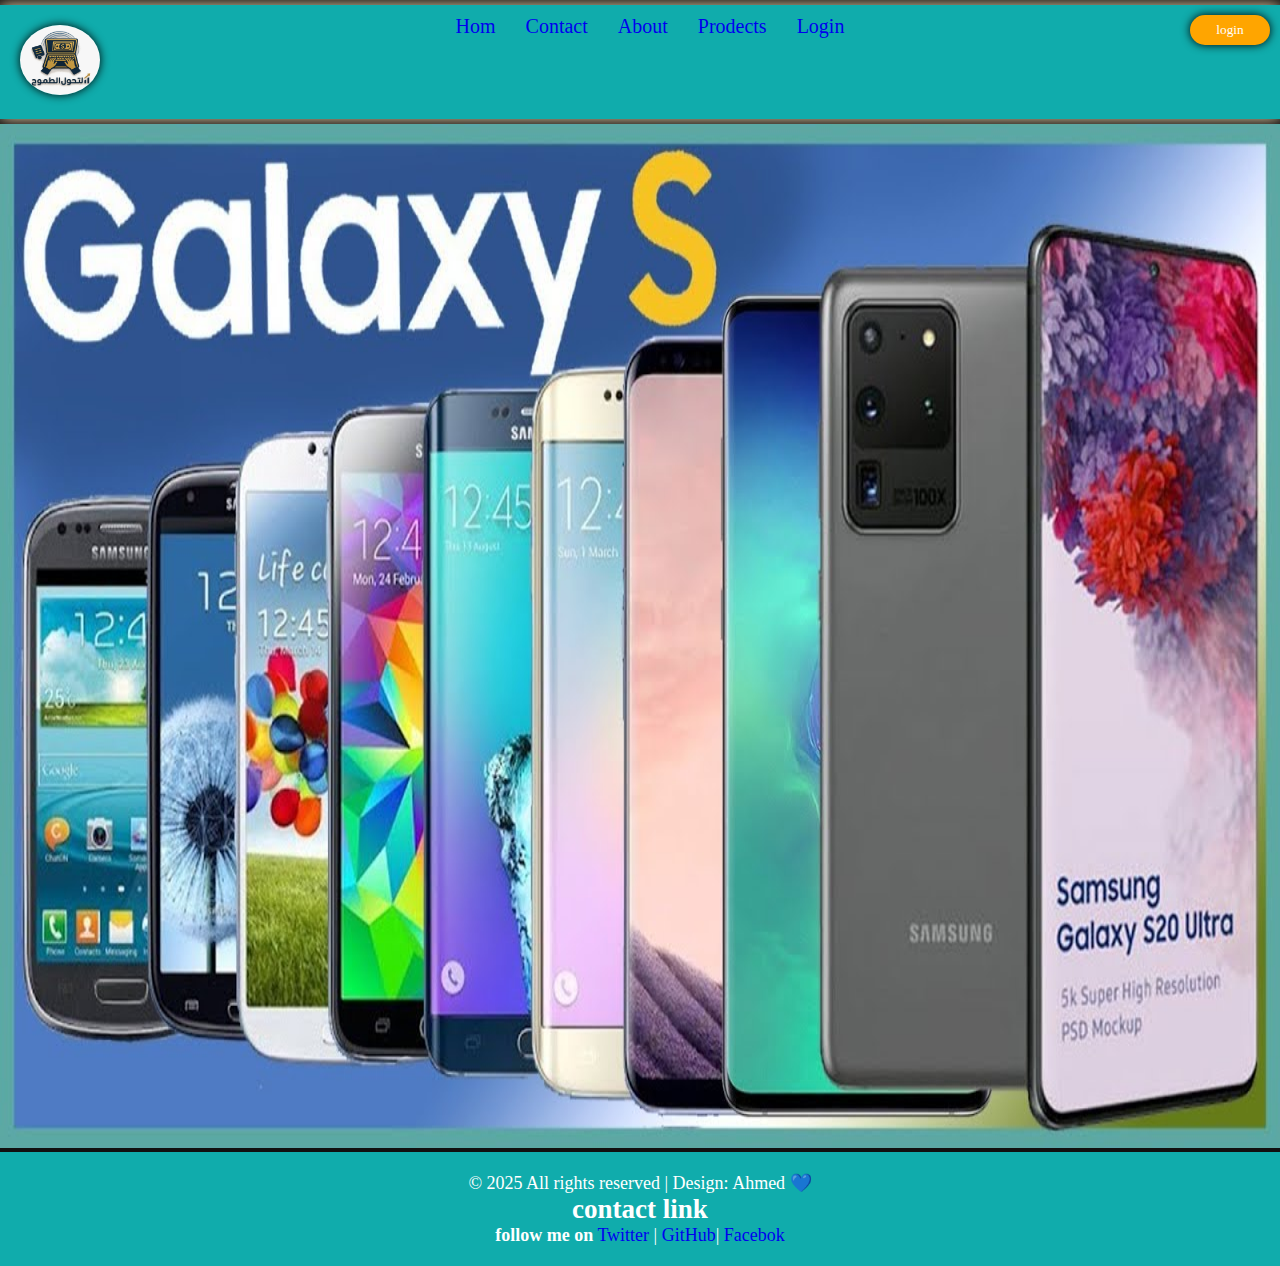
<file: index.html>
<!DOCTYPE html>
<html lang="en">
  <head>
    <meta charset="UTF-8" />
    <meta name="viewport" content="width=device-width, initial-scale=1.0" />
    <link rel="stylesheet" href="Css/firstPageStyl.css" />
    <title>Hom Work</title>
  </head>
  <body>
    <!-- <header>
      <h2>بسم الله الرحمن الرحيم</h2>
      <h1>Welcom In My Hom Work</h1>
    </header> -->
    <header>
      <nav class="newheader">
        <div>
          <img
            class="imlogin"
            src="images/شعار.jpeg"
            alt="no imag"
            title="imag logo"
          />
        </div>
        <div>
          <ul class="mlist-items">
            <li>
              <a href="/index.html" target="_parent">Hom</a>
            </li>
            <li>
              <a href="./contacts.html" target="_self">Contact</a>
            </li>
            <li>
              <a href="./about.html">About</a>
            </li>
            <li>
              <a href="./prodect.htm">Prodects</a>
            </li>
              <li>
            <a href="./login.html">Login</a>
          </li>
          </ul>
        </div>
        <div>
          <button class="login">login</button>
        </div>
      </nav>
    </header>
    <main>
      <!-- Bannar -->
      <section>
        <img
          class="bannar-img"
         src="images/phon/m.jpg"
          alt="no found "
          title="imag body "
        />
      </section>

     
    <!-- footer -->
    <footer >

   <p>© 2025 All rights reserved | Design: Ahmed 💙</p>
   <h2>contact link</h2>
    <p>
          <!-- تابعني على -->
          <b>follow me on</b>
          <a href="https://twitter.com" target="_blank">Twitter</a> |
          <a href="https://github.com" target="_blank">GitHub</a>|
          <a href="https://facebok.com" target="_blank">Facebok</a>
        </p>
   <!-- <div>
        <ul class="ulfoter">
          <li>ahmed</li>
          <li>knan</li>
          <li>yezen</li>
          <li>arjwan</li>
        </ul>
      </div>
      <div>
        <ul class="ulfoter">
          <li>ahmed</li>
          <li>knan</li>
          <li>yezen</li>
          <li>arjwan</li>
        </ul>
      </div>
      <div>
        <ul class="ulfoter">
          <li>ahmed</li>
          <li>knan</li>
          <li>yezen</li>
          <li>arjwan</li>
        </ul>
      </div> -->
    </footer>
  </body>
</html>
</file>
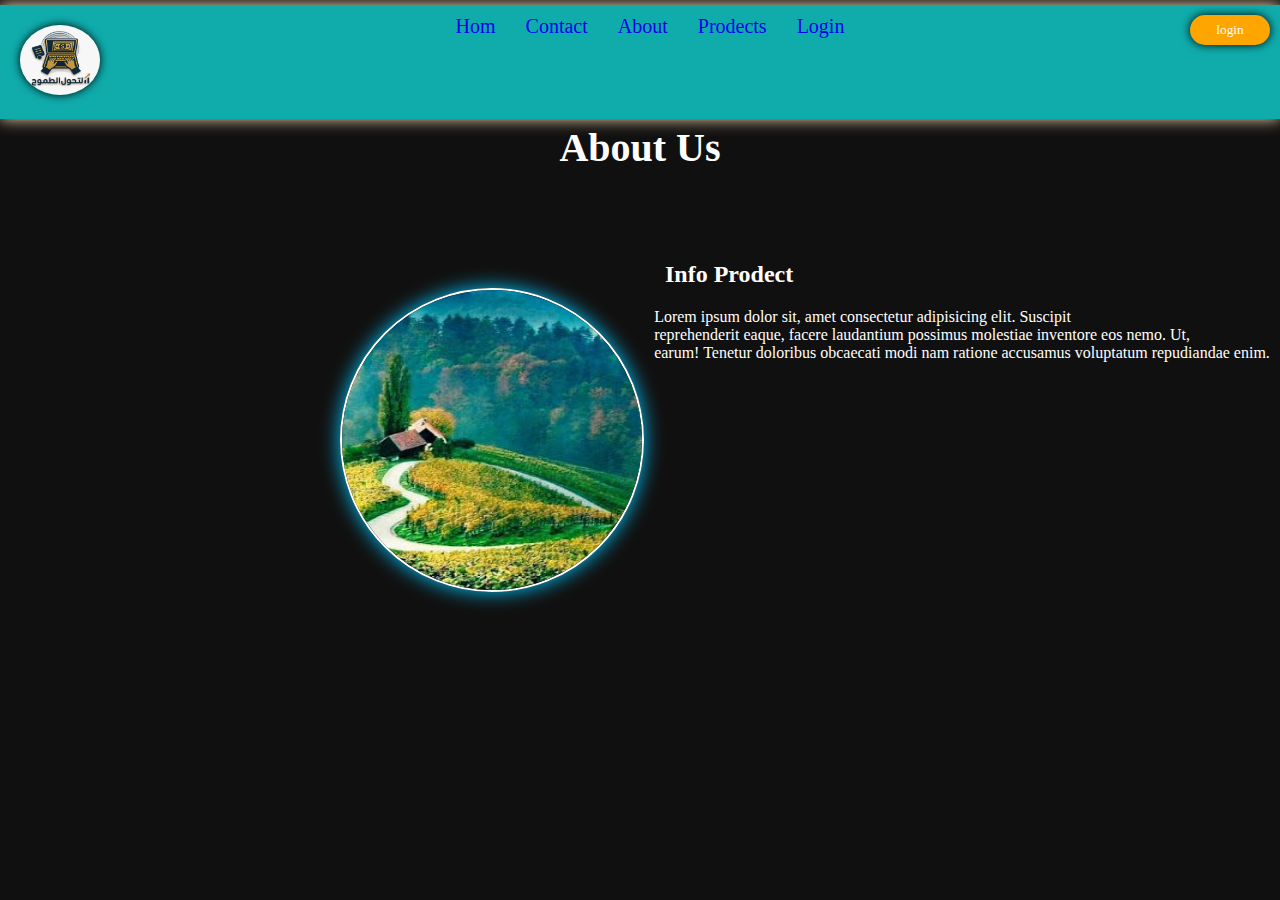
<file: about.html>
<!DOCTYPE html>
<html lang="en">
  <head>
    <meta charset="UTF-8" />
    <meta name="viewport" content="width=device-width, initial-scale=1.0" />
    <link rel="stylesheet" href="Css/firstPageStyl.css" />
    <title>Document</title>
  </head>
  <body>
    <nav class="newheader">
      <div class="about-img">
        <img
          class="imlogin"
          src="images/شعار.jpeg"
          alt="no imag"
          title="imag logo"
        />
      </div>
      <div>
        <ul class="mlist-items">
          <li>
            <a href="/HomPage.html" target="_parent">Hom</a>
          </li>
          <li>
            <a href="./contacts.html" target="_self">Contact</a>
          </li>
          <li>
            <a href="./about.html">About</a>
          </li>
          <li>
            <a href="./prodect.htm">Prodects</a>
          </li>
          <li>
            <a href="./login.html">Login</a>
          </li>
        </ul>
      </div>
      <div>
        <button class="login">login</button>
      </div>
    </nav>
    <section class="bodyAbout">
      <!-- about  -->
      <h1 class="aboth1">About Us</h1>

      <h2 class="abouth2">Info Prodect</h2>
      <div class="about-new">
        <img
          src="images/normal/pic2.jpg"
          alt="no found "
          title="img about "
          width="300px"
          height="200px"
        />
        <p>
          Lorem ipsum dolor sit, amet consectetur adipisicing elit. Suscipit
          <br />
          reprehenderit eaque, facere laudantium possimus molestiae inventore
          eos nemo. Ut,<br />
          earum! Tenetur doloribus obcaecati modi nam ratione accusamus
          voluptatum repudiandae enim.
        </p>
      </div>
    </section>
  </body>
</html>
</file>
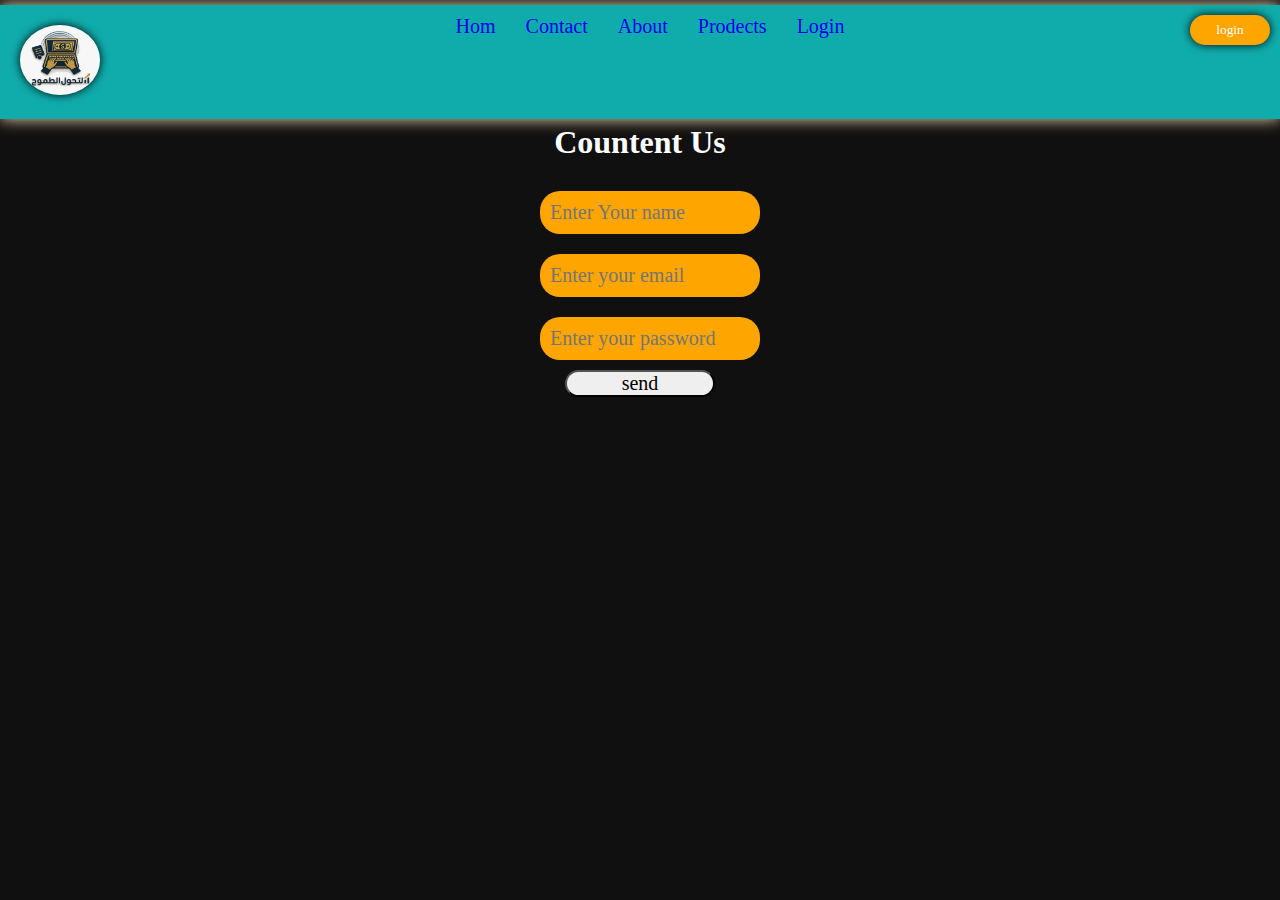
<file: contacts.html>
<!DOCTYPE html>
<html lang="en">
  <head>
    <meta charset="UTF-8" />
    <meta name="viewport" content="width=device-width, initial-scale=1.0" />
    <link rel="stylesheet" href="Css/formStyl.css" />
    <link rel="stylesheet" href="Css/firstPageStyl.css" />
    <title>Document</title>
  </head>
  <body>
    <nav class="newheader">
      <div>
        <img
          class="imlogin"
          src="images/شعار.jpeg"
          alt="no imag"
          title="imag logo"
        />
      </div>
      <div>
        <ul class="mlist-items">
          <li>
            <a href="/index.html" target="_parent">Hom</a>
          </li>
          <li>
            <a href="./contacts.html" target="_self">Contact</a>
          </li>
          <li>
            <a href="./about.html">About</a>
          </li>
          <li>
            <a href="./prodect.htm">Prodects</a>
          </li>
          <li>
            <a href="./login.html">Login</a>
          </li>
        </ul>
      </div>
      <div>
        <button class="login">login</button>
      </div>
    </nav>
    <section class="newAbout">
      <!--   
      -->
      <!-- form   -->
      <h1 class="cont-h1">Countent Us</h1>
      <div class="cotecForm">
        <form action="">
          <input type="text" placeholder="Enter Your name" />
          <input type="email" placeholder="Enter your email" />
          <input type="password" placeholder="Enter your password" />
          <button class="bt">send</button>
        </form>
      </div>
    </section>
  </body>
</html>
</file>
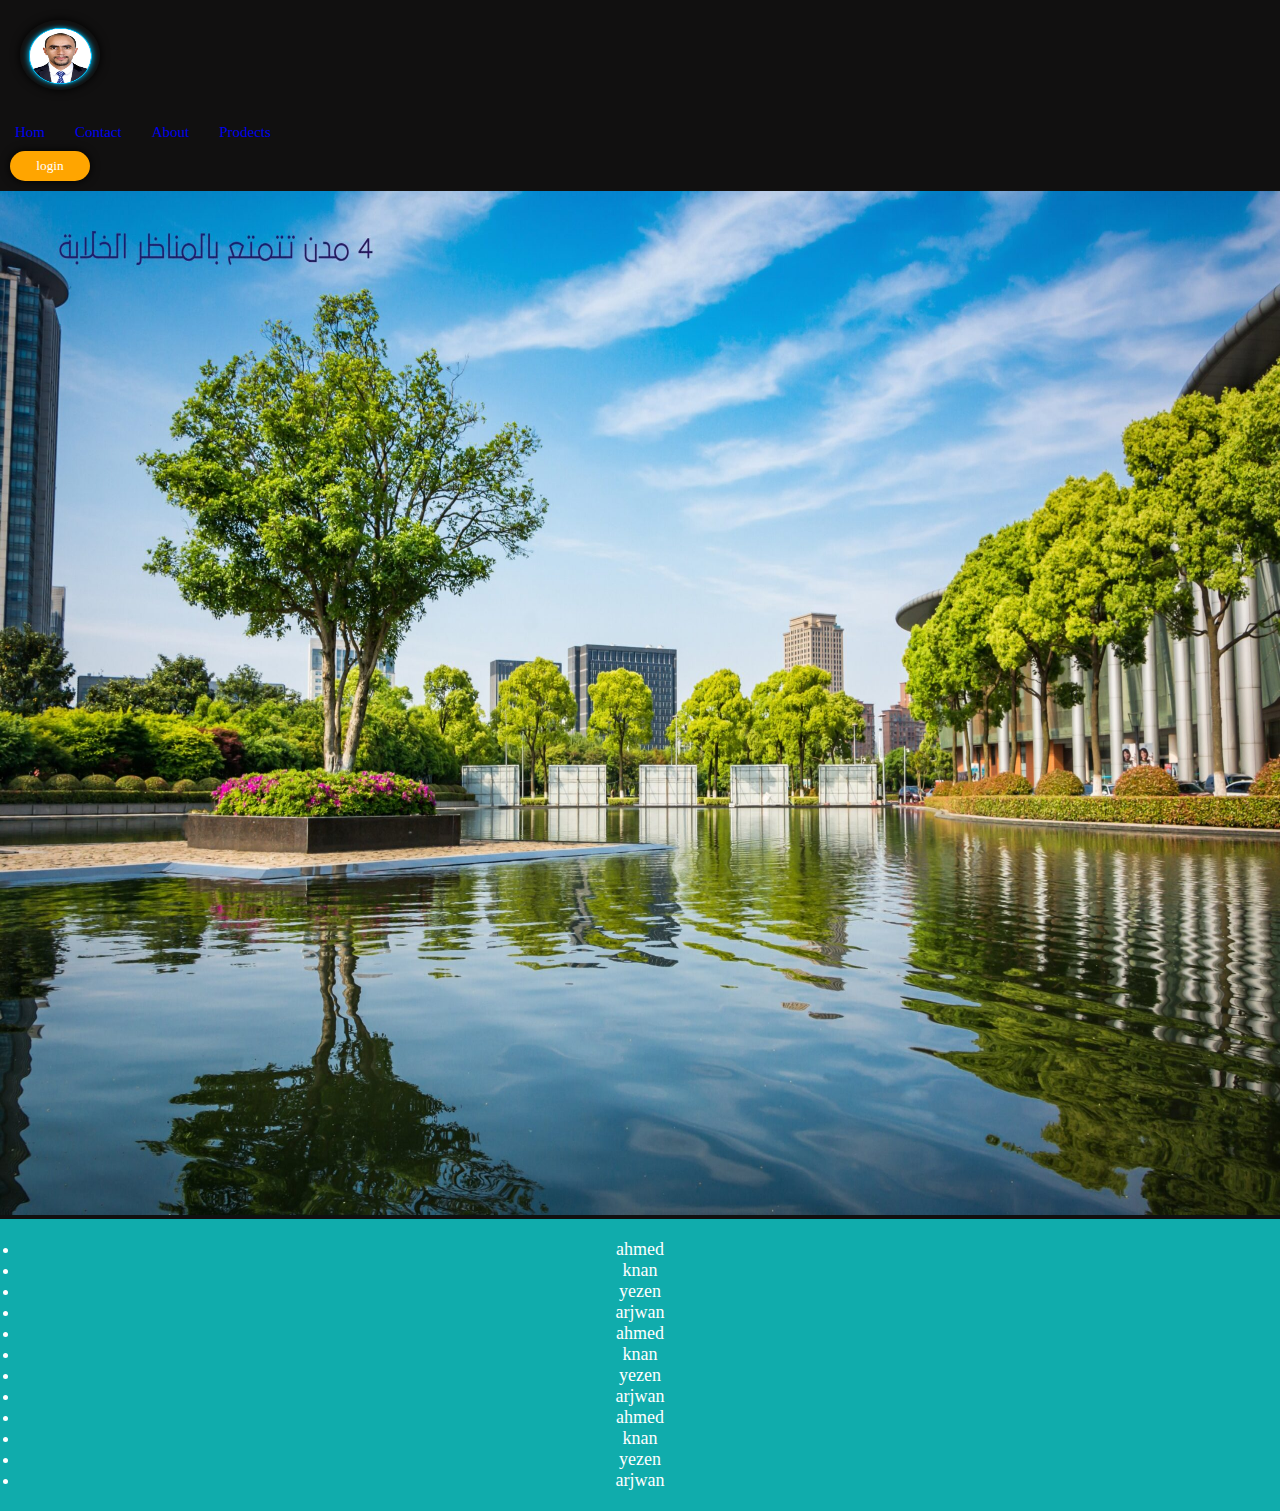
<file: HomPage.html>
<!DOCTYPE html>
<html lang="en">
  <head>
    <meta charset="UTF-8" />
    <meta name="viewport" content="width=device-width, initial-scale=1.0" />
    <link rel="stylesheet" href="Css/firstPageStyl.css" />
    <title>Hom Work</title>
  </head>
  <body>
    <!-- <header>
      <h2>بسم الله الرحمن الرحيم</h2>
      <h1>Welcom In My Hom Work</h1>
    </header> -->
    <nav class="mynavbar">
      <div>
        <img
          class="imlogin"
          src="images/Screenshot 2025-10-17 221242.png"
          alt="no imag"
          title="imag logo"
        />
      </div>
      <div>
        <ul class="mlist-items">
          <li>
            <a href="/HomPage.html" target="_parent">Hom</a>
          </li>
          <li>
            <a href="./contacts.html" target="_self">Contact</a>
          </li>
          <li>
            <a href="./about.html">About</a>
          </li>
          <li>
            <a href="./prodect.htm">Prodects</a>
          </li>
        </ul>
      </div>
      <div>
        <button class="login">login</button>
      </div>
    </nav>
    <main>
      <!-- Bannar -->
      <section>
        <img
          class="bannar-img"
          src="images/normal/pic5.jpg"
          alt="no found "
          title="imag body "
        />
      </section>

     
    <!-- footer -->
    <footer class="mfoter">
      <div>
        <ul class="ulfoter">
          <li>ahmed</li>
          <li>knan</li>
          <li>yezen</li>
          <li>arjwan</li>
        </ul>
      </div>
      <div>
        <ul class="ulfoter">
          <li>ahmed</li>
          <li>knan</li>
          <li>yezen</li>
          <li>arjwan</li>
        </ul>
      </div>
      <div>
        <ul class="ulfoter">
          <li>ahmed</li>
          <li>knan</li>
          <li>yezen</li>
          <li>arjwan</li>
        </ul>
      </div>
    </footer>
  </body>
</html>
</file>
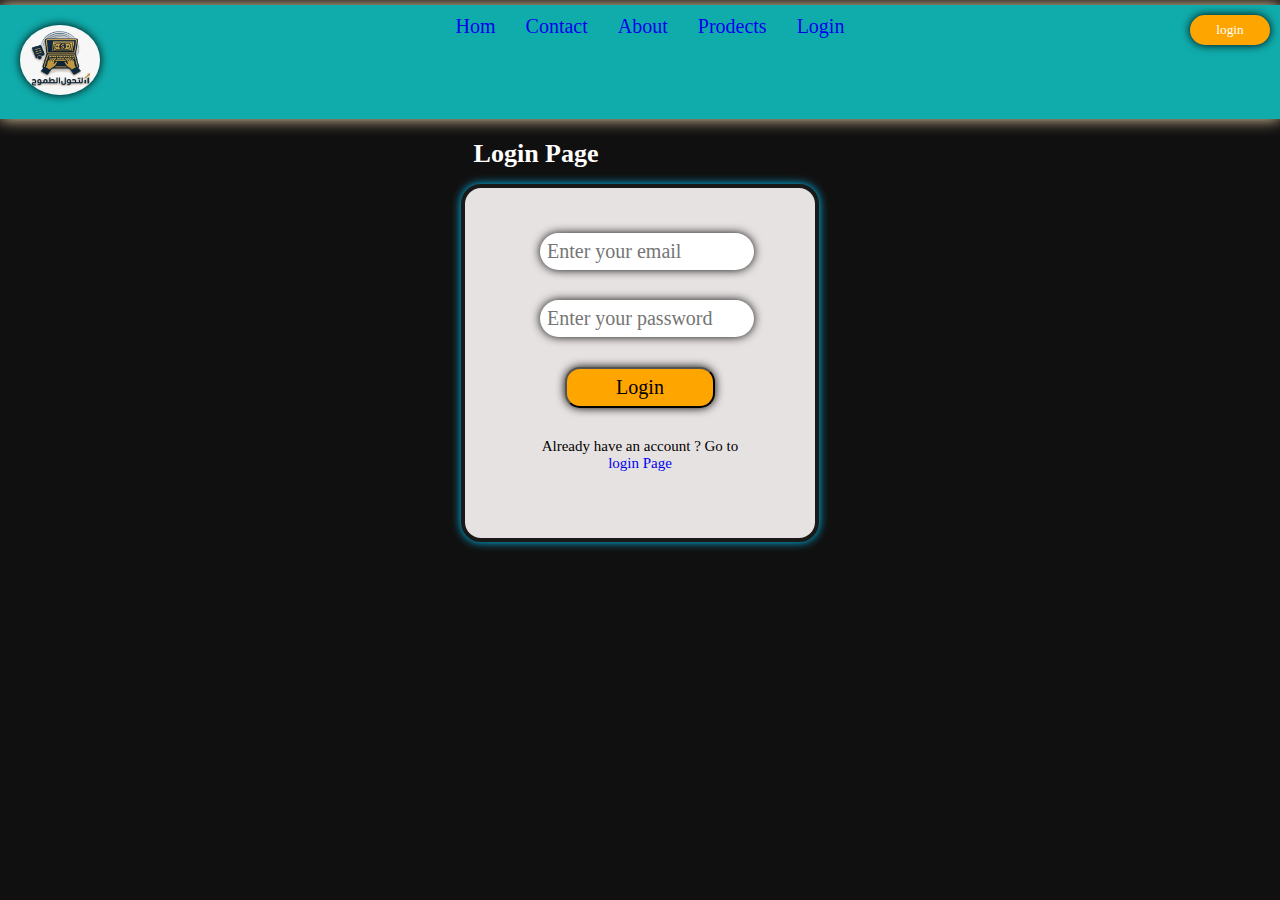
<file: login.html>
<!DOCTYPE html>
<html lang="en">
  <head>
    <meta charset="UTF-8" />
    <meta
      name="viewport"
      content="width=
    , initial-scale=1.0"
    />
    <link rel="stylesheet" href="Css/firstPageStyl.css" />
    <link rel="stylesheet" href="Css/disgenLogin.css" />

    <title>login</title>
  </head>
  <body>
    <nav class="newheader">
      <div>
        <img
          class="imlogin"
          src="images/شعار.jpeg"
          alt="no imag"
          title="imag logo"
        />
      </div>
      <div>
        <ul class="mlist-items">
          <li>
            <a href="/index.html" target="_parent">Hom</a>
          </li>
          <li>
            <a href="./contacts.html" target="_self">Contact</a>
          </li>
          <li>
            <a href="./about.html">About</a>
          </li>
          <li>
            <a href="./prodect.htm">Prodects</a>
          </li>
          <li>
            <a href="./login.html">Login</a>
          </li>
        </ul>
      </div>
      <div>
        <button class="login">login</button>
      </div>
    </nav>
    <!-- --- 
    login -->
    <h1 class="mlogin-heading">Login Page</h1>

    <div class="mlogin-page">
      <div class="mfirst-child">
        <form action="">
          <input type="text" placeholder="Enter your email" /> <br />
          <input type="password" placeholder="Enter your password" /> <br />
          <button class="login-btn">Login</button>
          <p class="signup-para">
            Already have an account ? Go to
            <a href="./siginup.html"> login Page</a>
          </p>
        </form>
      </div>

      <!-- <div class="msecond-child">
        <img src="./images/Screenshot 2025-10-17 221242.png" alt="" />
      </div> -->
    </div>
    <!-- <div class="msecond-child">
      <img src="./images/Screenshot 2025-10-17 221242.png" alt="" />
    </div> -->
  </body>
</html>
</file>
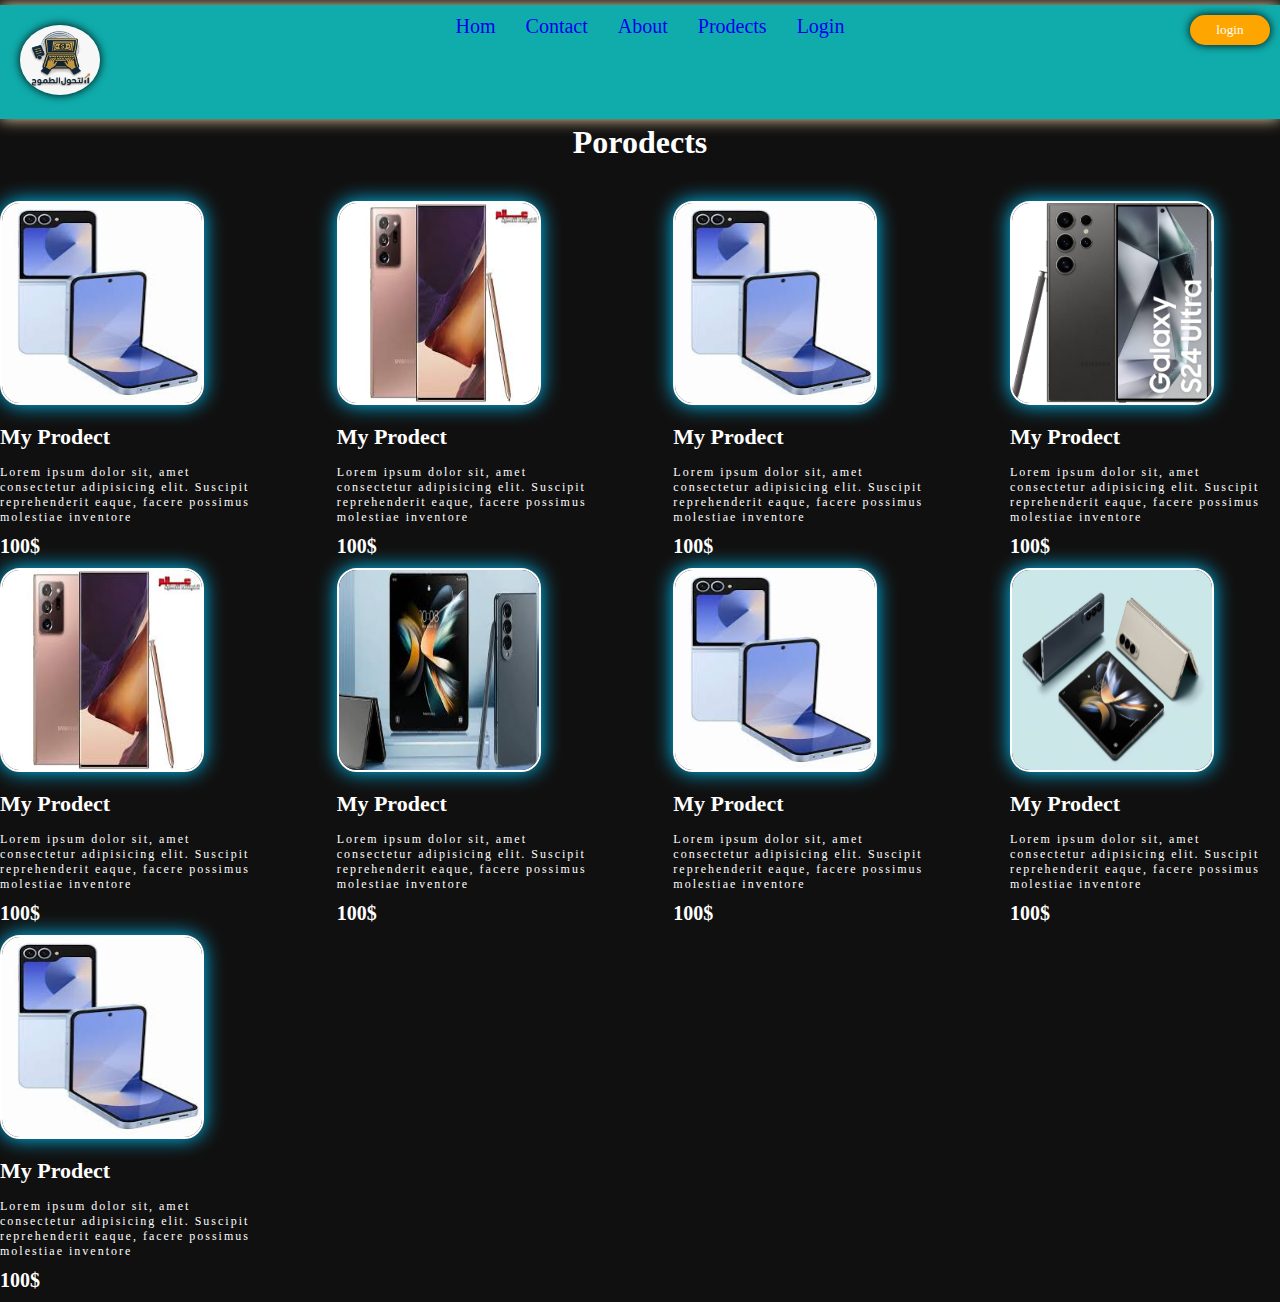
<file: prodect.htm>
<!DOCTYPE html>
<html lang="en">
  <head>
    <meta charset="UTF-8" />
    <meta name="viewport" content="width=device-width, initial-scale=1.0" />
    <link rel="stylesheet" href="Css/firstPageStyl.css" />
    <title>Prodects</title>
  </head>
  <body>
    <nav class="newheader">
      <div>
        <img
          class="imlogin"
          src="images/شعار.jpeg"
          alt="no imag"
          title="imag logo"
        />
      </div>
      <div>
        <ul class="mlist-items">
          <li>
            <a href="/index.html" target="_parent">Hom</a>
          </li>
          <li>
            <a href="./contacts.html" target="_self">Contact</a>
          </li>
          <li>
            <a href="./about.html">About</a>
          </li>
          <li>
            <a href="./prodect.htm">Prodects</a>
          </li>
          <li>
            <a href="./login.html">Login</a>
          </li>
        </ul>
      </div>
      <div>
        <button class="login">login</button>
      </div>
    </nav>
    <!-- 
    
    pro-->
    <!-- Porodect -->
    <h1 class="Porodects">Porodects</h1>

    <div class="prodect-Page">
      <div>
        <img
          src="images/phon/1.jpeg"
          alt="no found "
          title="img about "
          width="300px"
          height="200px"
        />
        <h2>My Prodect</h2>
        <p>
          Lorem ipsum dolor sit, amet consectetur adipisicing elit. Suscipit
          <br />
          reprehenderit eaque, facere possimus molestiae inventore
        </p>
        <h5>100$</h5>
      </div>
      <div>
        <img
          src="images/phon/6.jpeg"
          alt="no found "
          title="img about "
          width="300px"
          height="200px"
        />
        <h2>My Prodect</h2>
        <p>
          Lorem ipsum dolor sit, amet consectetur adipisicing elit. Suscipit
          <br />
          reprehenderit eaque, facere possimus molestiae inventore
        </p>
        <h5>100$</h5>
      </div>

      <div>
        <img
          src="images/phon/1.jpeg"
          alt="no found "
          title="img about "
          width="300px"
          height="200px"
        />
        <h2>My Prodect</h2>
        <p>
          Lorem ipsum dolor sit, amet consectetur adipisicing elit. Suscipit
          <br />
          reprehenderit eaque, facere possimus molestiae inventore
        </p>
        <h5>100$</h5>
      </div>

      <div>
        <img
          src="images/phon/3.jpg"
          alt="no found "
          title="img about "
          width="300px"
          height="200px"
        />
        <h2>My Prodect</h2>
        <p>
          Lorem ipsum dolor sit, amet consectetur adipisicing elit. Suscipit
          <br />
          reprehenderit eaque, facere possimus molestiae inventore
        </p>
        <h5>100$</h5>
      </div>
      <div>
        <img
          src="images/phon/6.jpeg"
          alt="no found "
          title="img about "
          width="300px"
          height="200px"
        />
        <h2>My Prodect</h2>
        <p>
          Lorem ipsum dolor sit, amet consectetur adipisicing elit. Suscipit
          <br />
          reprehenderit eaque, facere possimus molestiae inventore
        </p>
        <h5>100$</h5>
      </div>
      <div>
        <img
          src="images/phon/9.jpeg"
          alt="no found "
          title="img about "
          width="300px"
          height="200px"
        />
        <h2>My Prodect</h2>
        <p>
          Lorem ipsum dolor sit, amet consectetur adipisicing elit. Suscipit
          <br />
          reprehenderit eaque, facere possimus molestiae inventore
        </p>
        <h5>100$</h5>
      </div>
      <div>
        <img
          src="images/phon/1.jpeg"
          alt="no found "
          title="img about "
          width="300px"
          height="200px"
        />
        <h2>My Prodect</h2>
        <p>
          Lorem ipsum dolor sit, amet consectetur adipisicing elit. Suscipit
          <br />
          reprehenderit eaque, facere possimus molestiae inventore
        </p>
        <h5>100$</h5>
      </div>
      <div>
        <img
          src="images/phon/10.jpg"
          alt="no found "
          title="img about "
          width="300px"
          height="200px"
        />
        <h2>My Prodect</h2>
        <p>
          Lorem ipsum dolor sit, amet consectetur adipisicing elit. Suscipit
          <br />
          reprehenderit eaque, facere possimus molestiae inventore
        </p>
        <h5>100$</h5>
      </div>
      <div>
        <img
          src="images/phon/1.jpeg"
          alt="no found "
          title="img about "
          width="300px"
          height="200px"
        />
        <h2>My Prodect</h2>
        <p>
          Lorem ipsum dolor sit, amet consectetur adipisicing elit. Suscipit
          <br />
          reprehenderit eaque, facere possimus molestiae inventore
        </p>
        <h5>100$</h5>
      </div>
    </div>
  </body>
</html>
</file>
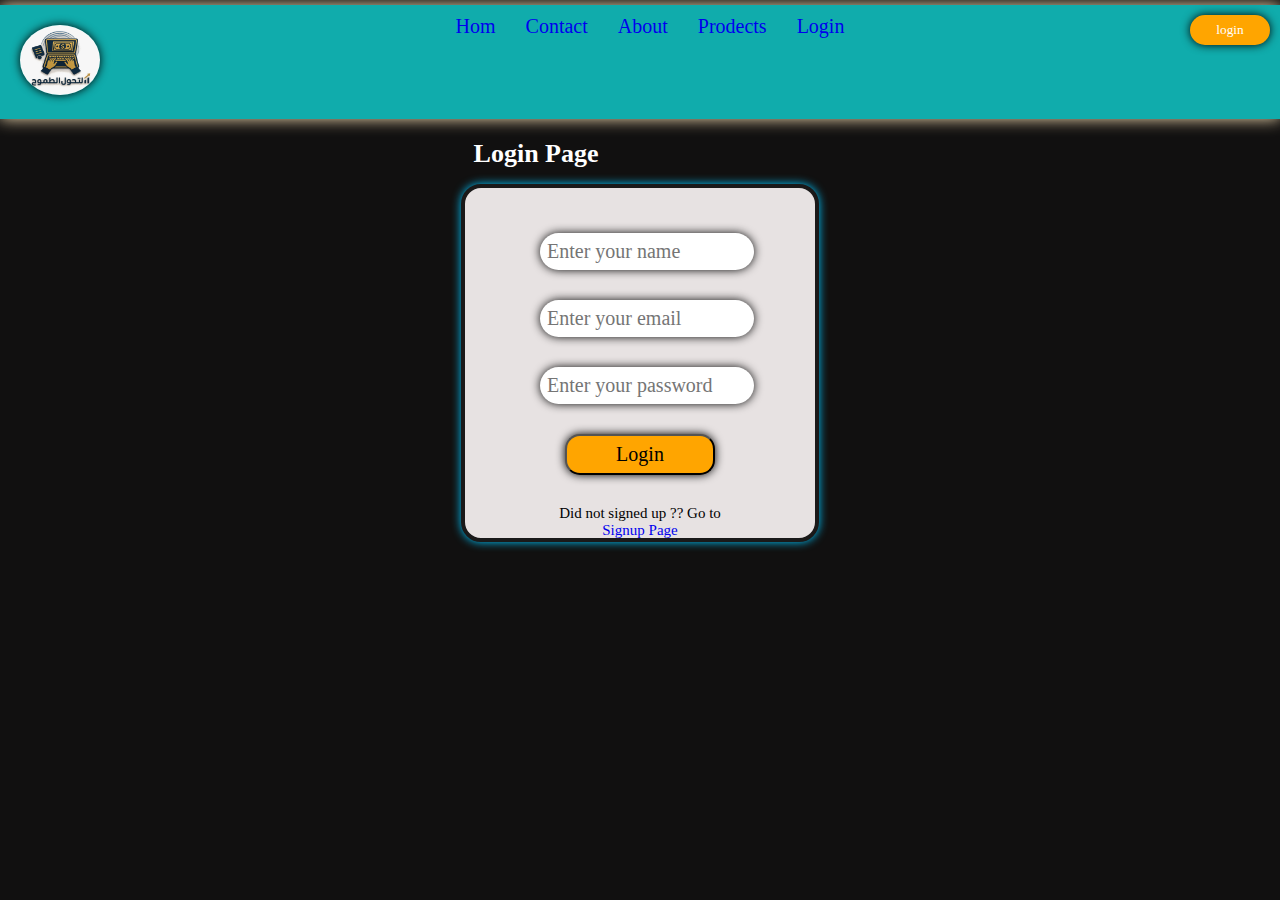
<file: siginup.html>
<!DOCTYPE html>
<html lang="en">
  <head>
    <meta charset="UTF-8" />
    <meta
      name="viewport"
      content="width=
    , initial-scale=1.0"
    />
    <link rel="stylesheet" href="Css/firstPageStyl.css" />
    <link rel="stylesheet" href="Css/disgenLogin.css" />

    <title>login</title>
  </head>
  <body>
    <nav class="newheader">
      <div>
        <img
          class="imlogin"
          src="images/شعار.jpeg"
          alt="no imag"
          title="imag logo"
        />
      </div>
      <div>
        <ul class="mlist-items">
          <li>
            <a href="/index.html" target="_parent">Hom</a>
          </li>
          <li>
            <a href="./contacts.html" target="_self">Contact</a>
          </li>
          <li>
            <a href="./about.html">About</a>
          </li>
          <li>
            <a href="./prodect.htm">Prodects</a>
          </li>
          <li>
            <a href="./login.html">Login</a>
          </li>
        </ul>
      </div>
      <div>
        <button class="login">login</button>
      </div>
    </nav>
    <!-- --- 
    login -->
    <h1 class="mlogin-heading">Login Page</h1>

    <div class="mlogin-page">
      <div class="mfirst-child">
        <form action="">
          <input type="text" placeholder="Enter your name" /> <br />
          <input type="email" placeholder="Enter your email" /> <br />

          <input type="password" placeholder="Enter your password" /> <br />
          <button class="login-btn">Login</button>
          <p class="signup-para">
            Did not signed up ?? Go to <a href="./login.html"> Signup Page</a>
          </p>
        </form>
      </div>

      <!-- <div class="msecond-child">
        <img src="./images/Screenshot 2025-10-17 221242.png" alt="" />
      </div> -->
    </div>
    <!-- <div class="msecond-child">
      <img src="./images/Screenshot 2025-10-17 221242.png" alt="" />
    </div> -->
  </body>
</html>
</file>
<file: Css/firstPageStyl.css>
*{
    padding: 0;
    margin: 0;
    font-family: "Robot","sans-serif";
    /*  Aske  */
    text-decoration: none; 
    /* color: black; */
}
body{

    background-color: rgb(17, 16, 16);
    color: white;

}



footer{
    background-color: rgb(16, 172, 172);
    text-align: center;
    padding: 20px;

    /* display: flex;
    justify-content: space-between; */
    font-size: 18px;

}
.imlogin{
width: 80px;
height: 70px;
margin: 20px;
 box-shadow: 0 0 10px black;

border-radius: 50%;
}
.newheader{
      display: flex;
    justify-content: space-between;
   
     margin:5px auto; 
             /* background: linear-gradient(90deg, #115692, #0a576d); */
    background-color: rgb(16, 172, 172);
    box-shadow: 0 0 15px wheat;
}
/* .bodyAbout{
  width: 600px;
    height: 400px;
    background: rgb(231, 226, 226);
    margin: 20px auto;
     box-shadow: 0 0 10px #00c6ff;
     border: 4px solid rgb(26, 25, 25);
     border-radius: 20px;
} */
.newheader a{
    font-size: 20px;
}

.mlist-items{
    margin-top: 10px;
    display: flex;
}
.mlist-items li{
    list-style: none;
    padding: 0 15px;
    font-size: 15px;
}
.login{
    border-radius: 20px;
    width: 80px;
    margin:10px ;
    border: none;
    background-color:orange;
    color: white;
    padding: 7px;
     box-shadow: 0 0 10px black;

}
.bannar-img{
    /* width: 100%;
    height: 10%; */
width: 100vw;
height: 80vw;

}
.prodects-heading{
    text-align: center;
    margin: 25px 0;
    font-weight: 40px;

}
.prodects{
    margin: 20px 25px;
    display: flex;
}
/* Porodects */
.Porodects{
    text-align: center;
    margin-bottom: 40px ;
}
/* .prodects img{
    width: 150px;
    height: auto;
    margin-left: 8px;
   


} */
/* .prodects p{
    margin: 30px;
} */

/* second */
/* .mfoter{
    display: flex;
    justify-content: space-between;
    background-color: orange;
} */
/* new disgen----- */

.Content{
  text-align: center;
  margin: 20px auto;
}

.prodect-Page-heading{
    width: 200px;
    margin: 20px 0;
    font-weight: 300px;
}

.prodect-Page {
    display: flex;
    flex-wrap: wrap; 
    justify-content: space-between;
    
}
.prodect-Page  div{
    width: 270px ;
      margin: 20 10px;
    
}

.prodect-Page img{
    width: 200px;
    height: 200px;
    /* border-radius: 20%; */
    box-shadow: 0 0 20px #00c6ff;
     border: 2px solid white;
     border-radius: 20px;

}
.prodect-Page h2{
  font-weight: 300px;
  font-size: 22px;
  margin: 15px 0;
}
.prodect-Page p{
 font-weight: 200px;
  font-size: 12px;
  letter-spacing: 2px;
}


.prodect-Page h5{
    font-weight: 300px;
    margin: 10px 0;
  font-size: 20px;
}
/* about new */
.aboth1{
    text-align: center;
    font-weight: 400px;
    font-size: 40px;
    /* margin: 15px; */
    margin-bottom: 20px;
}
.abouth2{
    margin-left: 665px; 
    margin-top: 90px;
}
.about-new{
        display: flex;
        margin-left: 340px;
        /* justify-content: space-between; */
}
.about-new p{
     margin: 20px auto;
    /* margin-top: 80px; */
}
.about-new img{

    width: 300px;
    height: 300px;
    border: 2px solid white;
    border-radius: 50%;
    margin-top: 0;
        box-shadow: 0 0 20px #00c6ff;
}
</file>
<file: Css/formStyl.css>
.cont-h1{
    text-align: center;
}
.cotecForm{
    text-align: center;
    margin: 20px auto;
    width: 200px;
    height: 200px;
}
/* .cotecForm form{
    width: 150px;
    height: 150px;
} */

.cotecForm form input{
    border: none;
    margin: 10px auto;
    border-radius: 20px;
    background-color: orange;
    padding: 10px;
    font-size: 20px;
    width: 200px;

}
.bt {
     /* border: none; */
    border-radius: 15px;
    width: 150px;
    /* padding: 5px; */
     font-size: 20px;
}
</file>
<file: Css/disgenLogin.css>
.mlogin-page{

    /* display: flex;
    margin-top: 20px; */
/* --- */
    width: 350px;
    height: 350px;
    background: rgb(231, 226, 226);
    margin: 50px auto;
    margin-top: 15px; 
     box-shadow: 0 0 10px #00c6ff;
     border: 4px solid rgb(26, 25, 25);
     border-radius: 20px;
}
.mfirst-child{
    /* text-align: center;
    margin: 50px auto; */
      /* display: flex;
    justify-content: center;
    flex-direction: column;
    margin-top: 25px;
    width: 50vw; */
}
.mfirst-child form{
    /* margin-left: 18vw; */
     /* width: 600px;
    height: 400px; */
    /* background: rgb(231, 226, 226);
    color: black; */
    /* ---- */
 width: 200px;
    height: 200px;
    text-align: center;
    margin: 30px auto;
}
.mfirst-child input{
    
      /* box-shadow: 0 0 10px #00c6ff;
     border: 4px solid rgb(26, 25, 25);
     border-radius: 20px;
       text-align: center;
    margin: 20px auto; */
    /* background: rgb(231, 226, 226); */

    /* -- */
    border: none;
    margin: 15px auto;
    border-radius: 20px;
    /* background-color: orange; */
    padding: 7px;
    font-size: 20px;
    width: 200px;
    box-shadow: 0 0 10px #0a0a0a;
}
.msecond-child{
     /* display: flex; */
    /* justify-content: center; */
width: 100px;
height: 100px;
    /* width: 10vw;
    height: 10vh; */
}
.mlogin-heading{
    margin-left: 37vw;
    font-weight: 300px;
    font-size: 26px;
    margin-top: 20px;
    /* margin-bottom: 10px; */
}
.login-btn{
    /* padding: 8px;
    width: 90px;
    background-color: orange;
    border: none;
    border-radius: 25px;
    margin-top: 10px; */
    /* color: white; */
    /* ---- */
     border-radius: 15px;
    width: 150px;
    /* padding: 5px; */
     font-size: 20px;
    margin: 15px auto;
    background-color: orange;
    padding: 7px;
     box-shadow: 0 0 10px black;

}
.signup-para{
    font-weight: 200px;
    font-size: 15px;
    margin-top: 15px;
    color: black;
}
</file>
